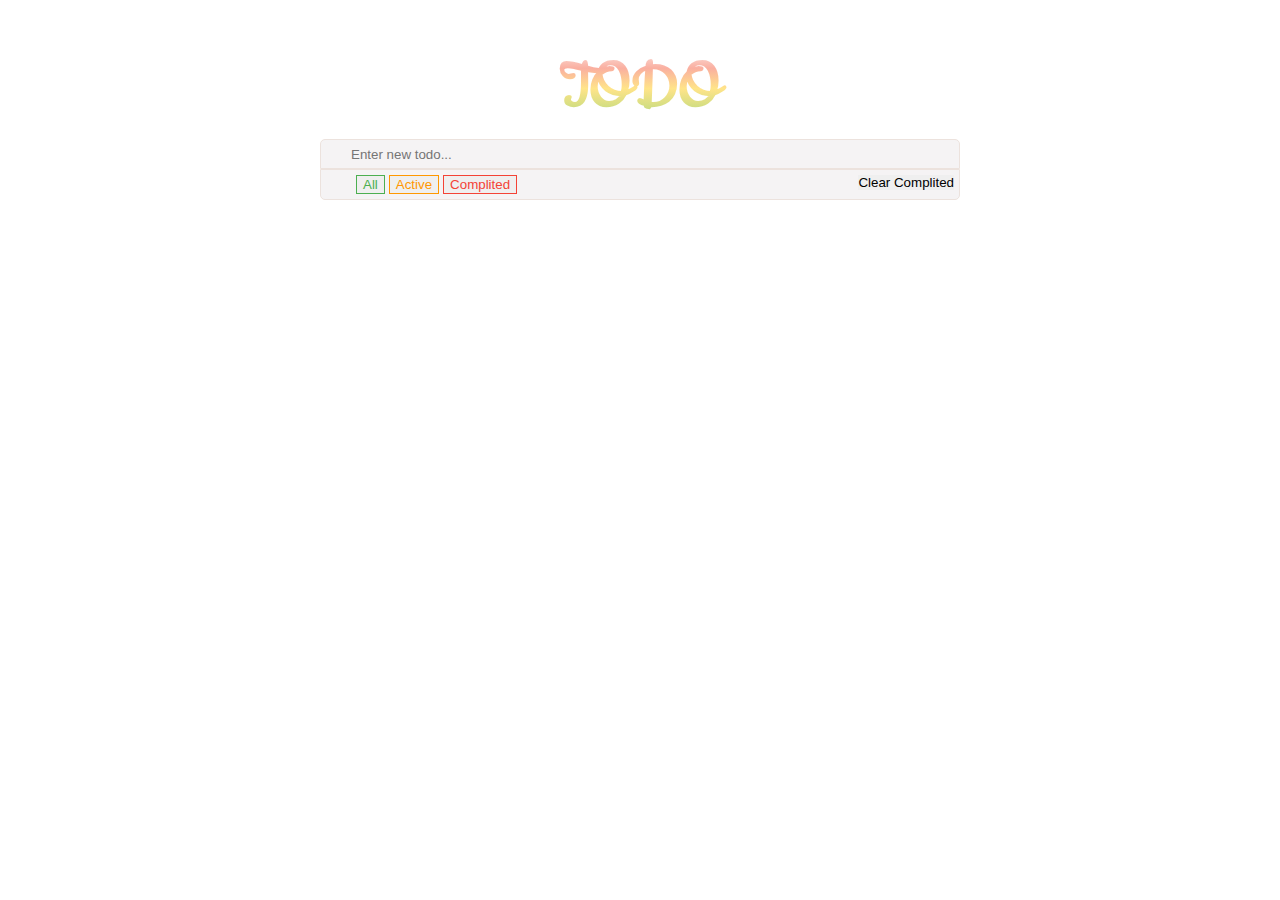
<file: index.html>
<!DOCTYPE html>
<html>
    <head>
        <meta charset="utf-8">
        <link rel="stylesheet" href="style/style.css">
        <link rel="stylesheet" href="fonts/stylesheet.css">
        <script src="script/script.js"></script>
        <title>TO DO</title>
    </head>
    <body>
        <div class="content">
            <h1>TODO</h1>
            <div class="add-input">
                <input type="text" name="" id="add-new-to-do" 
                placeholder="Enter new todo...">
            </div>
            <div class="list">
                <ul>
                    
                </ul>   
            </div>
            <div class="smth">
                <span id="left-to-do"></span>
                <button id="smth-all" class="btn-group-down green">All</button>
                <button id="smth-active" class="btn-group-down yellow">Active</button>
                <button id="smth-complited" class="btn-group-down red">Complited</button>
                <button id="smth-clear-complited">Clear Complited</button>
            </div>
        </div>
    </body>
</html>
</file>
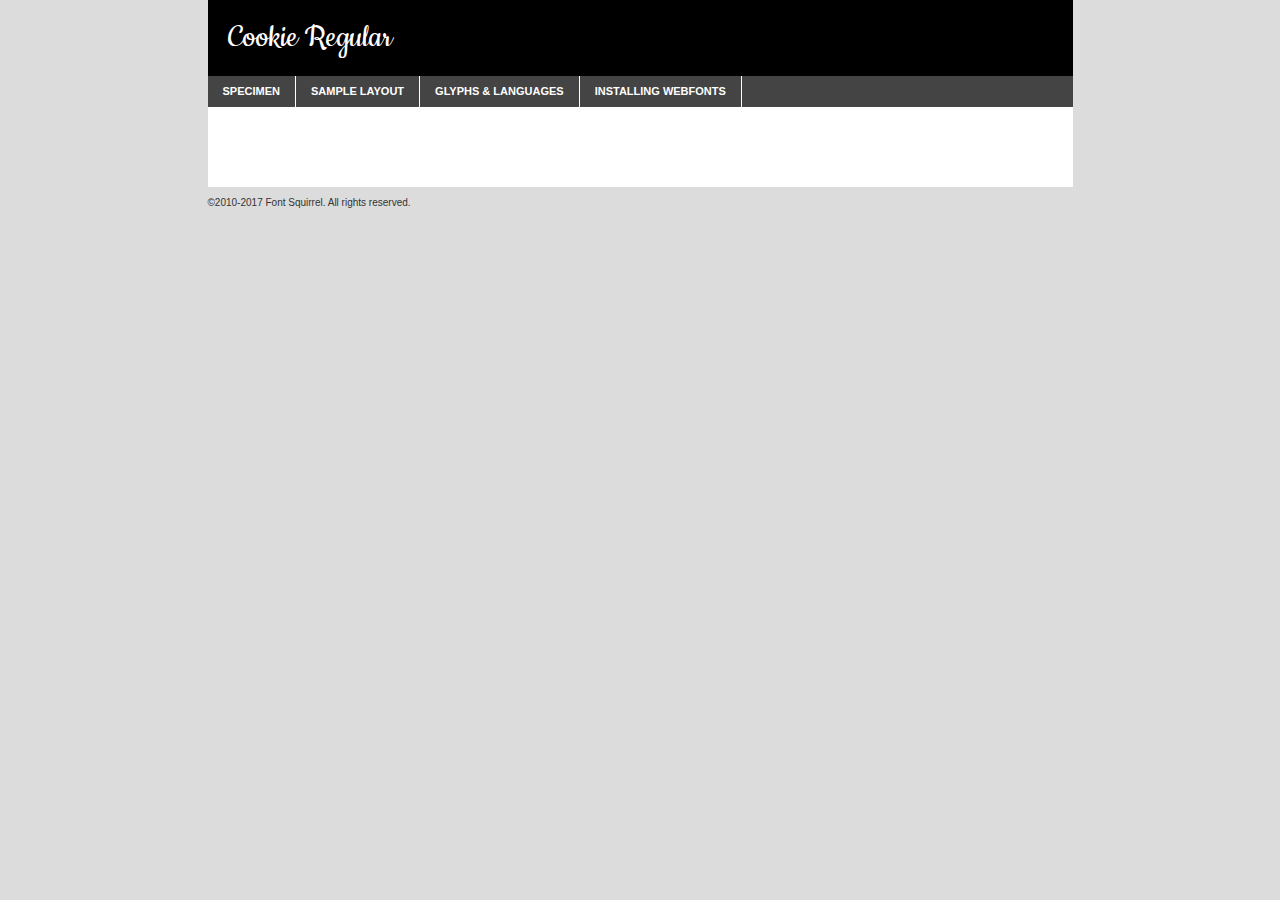
<file: fonts/19076-demo.html>
<!DOCTYPE html PUBLIC "-//W3C//DTD XHTML 1.0 Transitional//EN"
	"http://www.w3.org/TR/xhtml1/DTD/xhtml1-transitional.dtd">

<html xmlns="http://www.w3.org/1999/xhtml" xml:lang="en" lang="en">
<head>
	<meta http-equiv="Content-Type" content="text/html; charset=utf-8" />
	<script src="http://ajax.googleapis.com/ajax/libs/jquery/1.7.2/jquery.min.js" type="text/javascript" charset="utf-8"></script>
	<script type="text/javascript">
	(function($){$.fn.easyTabs=function(option){var param=jQuery.extend({fadeSpeed:"fast",defaultContent:1,activeClass:'active'},option);$(this).each(function(){var thisId="#"+this.id;if(param.defaultContent==''){param.defaultContent=1;}
	if(typeof param.defaultContent=="number")
	{var defaultTab=$(thisId+" .tabs li:eq("+(param.defaultContent-1)+") a").attr('href').substr(1);}else{var defaultTab=param.defaultContent;}
	$(thisId+" .tabs li a").each(function(){var tabToHide=$(this).attr('href').substr(1);$("#"+tabToHide).addClass('easytabs-tab-content');});hideAll();changeContent(defaultTab);function hideAll(){$(thisId+" .easytabs-tab-content").hide();}
	function changeContent(tabId){hideAll();$(thisId+" .tabs li").removeClass(param.activeClass);$(thisId+" .tabs li a[href=#"+tabId+"]").closest('li').addClass(param.activeClass);if(param.fadeSpeed!="none")
	{$(thisId+" #"+tabId).fadeIn(param.fadeSpeed);}else{$(thisId+" #"+tabId).show();}}
	$(thisId+" .tabs li").click(function(){var tabId=$(this).find('a').attr('href').substr(1);changeContent(tabId);return false;});});}})(jQuery);
	</script>
	<link rel="stylesheet" href="specimen_files/specimen_stylesheet.css" type="text/css" charset="utf-8" />
	<link rel="stylesheet" href="stylesheet.css" type="text/css" charset="utf-8" />

	<style type="text/css">
					body{
				font-family: 'cookieregular';
							}
		</style>

	<title>Cookie Regular Specimen</title>
	
	
	<script type="text/javascript" charset="utf-8">
		$(document).ready(function() {
			$('#container').easyTabs({defaultContent:1});
		});
	</script>
</head>

<body>
<div id="container">
	<div id="header">
		Cookie Regular	</div>
	<ul class="tabs">
		<li><a href="#specimen">Specimen</a></li>
		<li><a href="#layout">Sample Layout</a></li>
				<li><a href="#glyphs">Glyphs &amp; Languages</a></li>
		<li><a href="#installing">Installing Webfonts</a></li>
		
	</ul>
	
	<div id="main_content">

		
			<div id="specimen">
		
				<div class="section">
					<div class="grid12 firstcol">
						<div class="huge">AaBb</div>
					</div>
				</div>
		
				<div class="section">
					<div class="glyph_range">A&#x200B;B&#x200b;C&#x200b;D&#x200b;E&#x200b;F&#x200b;G&#x200b;H&#x200b;I&#x200b;J&#x200b;K&#x200b;L&#x200b;M&#x200b;N&#x200b;O&#x200b;P&#x200b;Q&#x200b;R&#x200b;S&#x200b;T&#x200b;U&#x200b;V&#x200b;W&#x200b;X&#x200b;Y&#x200b;Z&#x200b;a&#x200b;b&#x200b;c&#x200b;d&#x200b;e&#x200b;f&#x200b;g&#x200b;h&#x200b;i&#x200b;j&#x200b;k&#x200b;l&#x200b;m&#x200b;n&#x200b;o&#x200b;p&#x200b;q&#x200b;r&#x200b;s&#x200b;t&#x200b;u&#x200b;v&#x200b;w&#x200b;x&#x200b;y&#x200b;z&#x200b;1&#x200b;2&#x200b;3&#x200b;4&#x200b;5&#x200b;6&#x200b;7&#x200b;8&#x200b;9&#x200b;0&#x200b;&amp;&#x200b;.&#x200b;,&#x200b;?&#x200b;!&#x200b;&#64;&#x200b;(&#x200b;)&#x200b;#&#x200b;$&#x200b;%&#x200b;*&#x200b;+&#x200b;-&#x200b;=&#x200b;:&#x200b;;</div>
				</div>
				<div class="section">
					<div class="grid12 firstcol">
						<table class="sample_table">
							<tr><td>10</td><td class="size10">abcdefghijklmnopqrstuvwxyzABCDEFGHIJKLMNOPQRSTUVWXYZ0123456789abcdefghijklmnopqrstuvwxyzABCDEFGHIJKLMNOPQRSTUVWXYZ0123456789abcdefghijklmnopqrstuvwxyzABCDEFGHIJKLMNOPQRSTUVWXYZ</td></tr>
							<tr><td>11</td><td class="size11">abcdefghijklmnopqrstuvwxyzABCDEFGHIJKLMNOPQRSTUVWXYZ0123456789abcdefghijklmnopqrstuvwxyzABCDEFGHIJKLMNOPQRSTUVWXYZ0123456789abcdefghijklmnopqrstuvwxyzABCDEFGHIJKLMNOPQRSTUVWXYZ</td></tr>
							<tr><td>12</td><td class="size12">abcdefghijklmnopqrstuvwxyzABCDEFGHIJKLMNOPQRSTUVWXYZ0123456789abcdefghijklmnopqrstuvwxyzABCDEFGHIJKLMNOPQRSTUVWXYZ0123456789abcdefghijklmnopqrstuvwxyzABCDEFGHIJKLMNOPQRSTUVWXYZ</td></tr>
							<tr><td>13</td><td class="size13">abcdefghijklmnopqrstuvwxyzABCDEFGHIJKLMNOPQRSTUVWXYZ0123456789abcdefghijklmnopqrstuvwxyzABCDEFGHIJKLMNOPQRSTUVWXYZ0123456789abcdefghijklmnopqrstuvwxyzABCDEFGHIJKLMNOPQRSTUVWXYZ</td></tr>
							<tr><td>14</td><td class="size14">abcdefghijklmnopqrstuvwxyzABCDEFGHIJKLMNOPQRSTUVWXYZ0123456789abcdefghijklmnopqrstuvwxyzABCDEFGHIJKLMNOPQRSTUVWXYZ0123456789abcdefghijklmnopqrstuvwxyzABCDEFGHIJKLMNOPQRSTUVWXYZ</td></tr>
							<tr><td>16</td><td class="size16">abcdefghijklmnopqrstuvwxyzABCDEFGHIJKLMNOPQRSTUVWXYZ0123456789abcdefghijklmnopqrstuvwxyzABCDEFGHIJKLMNOPQRSTUVWXYZ</td></tr>
							<tr><td>18</td><td class="size18">abcdefghijklmnopqrstuvwxyzABCDEFGHIJKLMNOPQRSTUVWXYZ0123456789abcdefghijklmnopqrstuvwxyzABCDEFGHIJKLMNOPQRSTUVWXYZ</td></tr>
							<tr><td>20</td><td class="size20">abcdefghijklmnopqrstuvwxyzABCDEFGHIJKLMNOPQRSTUVWXYZ0123456789abcdefghijklmnopqrstuvwxyzABCDEFGHIJKLMNOPQRSTUVWXYZ</td></tr>
							<tr><td>24</td><td class="size24">abcdefghijklmnopqrstuvwxyzABCDEFGHIJKLMNOPQRSTUVWXYZ0123456789abcdefghijklmnopqrstuvwxyzABCDEFGHIJKLMNOPQRSTUVWXYZ</td></tr>
							<tr><td>30</td><td class="size30">abcdefghijklmnopqrstuvwxyzABCDEFGHIJKLMNOPQRSTUVWXYZ0123456789abcdefghijklmnopqrstuvwxyzABCDEFGHIJKLMNOPQRSTUVWXYZ</td></tr>
							<tr><td>36</td><td class="size36">abcdefghijklmnopqrstuvwxyzABCDEFGHIJKLMNOPQRSTUVWXYZ0123456789abcdefghijklmnopqrstuvwxyzABCDEFGHIJKLMNOPQRSTUVWXYZ</td></tr>
							<tr><td>48</td><td class="size48">abcdefghijklmnopqrstuvwxyzABCDEFGHIJKLMNOPQRSTUVWXYZ0123456789abcdefghijklmnopqrstuvwxyzABCDEFGHIJKLMNOPQRSTUVWXYZ</td></tr>
							<tr><td>60</td><td class="size60">abcdefghijklmnopqrstuvwxyzABCDEFGHIJKLMNOPQRSTUVWXYZ0123456789abcdefghijklmnopqrstuvwxyzABCDEFGHIJKLMNOPQRSTUVWXYZ</td></tr>
							<tr><td>72</td><td class="size72">abcdefghijklmnopqrstuvwxyzABCDEFGHIJKLMNOPQRSTUVWXYZ0123456789abcdefghijklmnopqrstuvwxyzABCDEFGHIJKLMNOPQRSTUVWXYZ</td></tr>
							<tr><td>90</td><td class="size90">abcdefghijklmnopqrstuvwxyzABCDEFGHIJKLMNOPQRSTUVWXYZ0123456789abcdefghijklmnopqrstuvwxyzABCDEFGHIJKLMNOPQRSTUVWXYZ</td></tr>
						</table>
				
					</div>
			
				</div>
		
		
		
								<div class="section" id="bodycomparison">


										<div id="xheight">
				<div class="fontbody">&#x25FC;&#x25FC;&#x25FC;&#x25FC;&#x25FC;&#x25FC;&#x25FC;&#x25FC;&#x25FC;&#x25FC;&#x25FC;&#x25FC;&#x25FC;&#x25FC;&#x25FC;&#x25FC;&#x25FC;&#x25FC;&#x25FC;&#x25FC;&#x25FC;&#x25FC;&#x25FC;&#x25FC;&#x25FC;&#x25FC;&#x25FC;&#x25FC;&#x25FC;&#x25FC;&#x25FC;&#x25FC;&#x25FC;&#x25FC;&#x25FC;&#x25FC;&#x25FC;&#x25FC;&#x25FC;&#x25FC;&#x25FC;&#x25FC;&#x25FC;&#x25FC;&#x25FC;&#x25FC;&#x25FC;&#x25FC;&#x25FC;&#x25FC;&#x25FC;&#x25FC;&#x25FC;&#x25FC;&#x25FC;&#x25FC;&#x25FC;&#x25FC;&#x25FC;&#x25FC;&#x25FC;&#x25FC;&#x25FC;&#x25FC;&#x25FC;&#x25FC;&#x25FC;&#x25FC;&#x25FC;&#x25FC;&#x25FC;&#x25FC;&#x25FC;&#x25FC;&#x25FC;&#x25FC;&#x25FC;&#x25FC;&#x25FC;&#x25FC;&#x25FC;&#x25FC;&#x25FC;&#x25FC;&#x25FC;&#x25FC;&#x25FC;&#x25FC;&#x25FC;&#x25FC;&#x25FC;&#x25FC;&#x25FC;&#x25FC;&#x25FC;&#x25FC;&#x25FC;&#x25FC;&#x25FC;body</div><div class="arialbody">body</div><div class="verdanabody">body</div><div class="georgiabody">body</div></div>
										<div class="fontbody" style="z-index:1">
											body<span>Cookie Regular</span>
										</div>
										<div class="arialbody" style="z-index:1">
											body<span>Arial</span>
										</div>
										<div class="verdanabody" style="z-index:1">
											body<span>Verdana</span>
										</div>
										<div class="georgiabody" style="z-index:1">
											body<span>Georgia</span>
										</div>



								</div>
		
		
				<div class="section psample psample_row1" id="">
					
					<div class="grid2 firstcol">
						<p class="size10"><span>10.</span>Aenean lacinia bibendum nulla sed consectetur. Fusce dapibus, tellus ac cursus commodo, tortor mauris condimentum nibh, ut fermentum massa justo sit amet risus. Nullam id dolor id nibh ultricies vehicula ut id elit. Cum sociis natoque penatibus et magnis dis parturient montes, nascetur ridiculus mus. Nulla vitae elit libero, a pharetra augue.</p>
			
					</div>
					<div class="grid3">
						<p class="size11"><span>11.</span>Aenean lacinia bibendum nulla sed consectetur. Fusce dapibus, tellus ac cursus commodo, tortor mauris condimentum nibh, ut fermentum massa justo sit amet risus. Nullam id dolor id nibh ultricies vehicula ut id elit. Cum sociis natoque penatibus et magnis dis parturient montes, nascetur ridiculus mus. Nulla vitae elit libero, a pharetra augue.</p>
			
					</div>
					<div class="grid3">
						<p class="size12"><span>12.</span>Aenean lacinia bibendum nulla sed consectetur. Fusce dapibus, tellus ac cursus commodo, tortor mauris condimentum nibh, ut fermentum massa justo sit amet risus. Nullam id dolor id nibh ultricies vehicula ut id elit. Cum sociis natoque penatibus et magnis dis parturient montes, nascetur ridiculus mus. Nulla vitae elit libero, a pharetra augue.</p>
			
					</div>
					<div class="grid4">
						<p class="size13"><span>13.</span>Aenean lacinia bibendum nulla sed consectetur. Fusce dapibus, tellus ac cursus commodo, tortor mauris condimentum nibh, ut fermentum massa justo sit amet risus. Nullam id dolor id nibh ultricies vehicula ut id elit. Cum sociis natoque penatibus et magnis dis parturient montes, nascetur ridiculus mus. Nulla vitae elit libero, a pharetra augue.</p>
			
					</div>
					<div class="white_blend"></div>
					
				</div>
				<div class="section psample psample_row2" id="">
					<div class="grid3 firstcol">
						<p class="size14"><span>14.</span>Aenean lacinia bibendum nulla sed consectetur. Fusce dapibus, tellus ac cursus commodo, tortor mauris condimentum nibh, ut fermentum massa justo sit amet risus. Nullam id dolor id nibh ultricies vehicula ut id elit. Cum sociis natoque penatibus et magnis dis parturient montes, nascetur ridiculus mus. Nulla vitae elit libero, a pharetra augue.</p>
			
					</div>
					<div class="grid4">
						<p class="size16"><span>16.</span>Aenean lacinia bibendum nulla sed consectetur. Fusce dapibus, tellus ac cursus commodo, tortor mauris condimentum nibh, ut fermentum massa justo sit amet risus. Nullam id dolor id nibh ultricies vehicula ut id elit. Cum sociis natoque penatibus et magnis dis parturient montes, nascetur ridiculus mus. Nulla vitae elit libero, a pharetra augue.</p>
			
					</div>
					<div class="grid5">
						<p class="size18"><span>18.</span>Aenean lacinia bibendum nulla sed consectetur. Fusce dapibus, tellus ac cursus commodo, tortor mauris condimentum nibh, ut fermentum massa justo sit amet risus. Nullam id dolor id nibh ultricies vehicula ut id elit. Cum sociis natoque penatibus et magnis dis parturient montes, nascetur ridiculus mus. Nulla vitae elit libero, a pharetra augue.</p>
			
					</div>

					<div class="white_blend"></div>

				</div>
				
				<div class="section psample psample_row3" id="">
					<div class="grid5 firstcol">
						<p class="size20"><span>20.</span>Aenean lacinia bibendum nulla sed consectetur. Fusce dapibus, tellus ac cursus commodo, tortor mauris condimentum nibh, ut fermentum massa justo sit amet risus. Nullam id dolor id nibh ultricies vehicula ut id elit. Cum sociis natoque penatibus et magnis dis parturient montes, nascetur ridiculus mus. Nulla vitae elit libero, a pharetra augue.</p>
					</div>
					<div class="grid7">
						<p class="size24"><span>24.</span>Aenean lacinia bibendum nulla sed consectetur. Fusce dapibus, tellus ac cursus commodo, tortor mauris condimentum nibh, ut fermentum massa justo sit amet risus. Nullam id dolor id nibh ultricies vehicula ut id elit. Cum sociis natoque penatibus et magnis dis parturient montes, nascetur ridiculus mus. Nulla vitae elit libero, a pharetra augue.</p>
					</div>
					
					<div class="white_blend"></div>
					
				</div>
				
				<div class="section psample psample_row4" id="">
					<div class="grid12 firstcol">
						<p class="size30"><span>30.</span>Aenean lacinia bibendum nulla sed consectetur. Fusce dapibus, tellus ac cursus commodo, tortor mauris condimentum nibh, ut fermentum massa justo sit amet risus. Nullam id dolor id nibh ultricies vehicula ut id elit. Cum sociis natoque penatibus et magnis dis parturient montes, nascetur ridiculus mus. Nulla vitae elit libero, a pharetra augue.</p>
					</div>
					<div class="white_blend"></div>
					
				</div>
				
				
				
				<div class="section psample psample_row1 fullreverse">
					<div class="grid2 firstcol">
						<p class="size10"><span>10.</span>Aenean lacinia bibendum nulla sed consectetur. Fusce dapibus, tellus ac cursus commodo, tortor mauris condimentum nibh, ut fermentum massa justo sit amet risus. Nullam id dolor id nibh ultricies vehicula ut id elit. Cum sociis natoque penatibus et magnis dis parturient montes, nascetur ridiculus mus. Nulla vitae elit libero, a pharetra augue.</p>
			
					</div>
					<div class="grid3">
						<p class="size11"><span>11.</span>Aenean lacinia bibendum nulla sed consectetur. Fusce dapibus, tellus ac cursus commodo, tortor mauris condimentum nibh, ut fermentum massa justo sit amet risus. Nullam id dolor id nibh ultricies vehicula ut id elit. Cum sociis natoque penatibus et magnis dis parturient montes, nascetur ridiculus mus. Nulla vitae elit libero, a pharetra augue.</p>
			
					</div>
					<div class="grid3">
						<p class="size12"><span>12.</span>Aenean lacinia bibendum nulla sed consectetur. Fusce dapibus, tellus ac cursus commodo, tortor mauris condimentum nibh, ut fermentum massa justo sit amet risus. Nullam id dolor id nibh ultricies vehicula ut id elit. Cum sociis natoque penatibus et magnis dis parturient montes, nascetur ridiculus mus. Nulla vitae elit libero, a pharetra augue.</p>
			
					</div>
					<div class="grid4">
						<p class="size13"><span>13.</span>Aenean lacinia bibendum nulla sed consectetur. Fusce dapibus, tellus ac cursus commodo, tortor mauris condimentum nibh, ut fermentum massa justo sit amet risus. Nullam id dolor id nibh ultricies vehicula ut id elit. Cum sociis natoque penatibus et magnis dis parturient montes, nascetur ridiculus mus. Nulla vitae elit libero, a pharetra augue.</p>
			
					</div>
					<div class="black_blend"></div>
					
				</div>
				
				<div class="section psample psample_row2 fullreverse">
					<div class="grid3 firstcol">
						<p class="size14"><span>14.</span>Aenean lacinia bibendum nulla sed consectetur. Fusce dapibus, tellus ac cursus commodo, tortor mauris condimentum nibh, ut fermentum massa justo sit amet risus. Nullam id dolor id nibh ultricies vehicula ut id elit. Cum sociis natoque penatibus et magnis dis parturient montes, nascetur ridiculus mus. Nulla vitae elit libero, a pharetra augue.</p>
			
					</div>
					<div class="grid4">
						<p class="size16"><span>16.</span>Aenean lacinia bibendum nulla sed consectetur. Fusce dapibus, tellus ac cursus commodo, tortor mauris condimentum nibh, ut fermentum massa justo sit amet risus. Nullam id dolor id nibh ultricies vehicula ut id elit. Cum sociis natoque penatibus et magnis dis parturient montes, nascetur ridiculus mus. Nulla vitae elit libero, a pharetra augue.</p>
			
					</div>
					<div class="grid5">
						<p class="size18"><span>18.</span>Aenean lacinia bibendum nulla sed consectetur. Fusce dapibus, tellus ac cursus commodo, tortor mauris condimentum nibh, ut fermentum massa justo sit amet risus. Nullam id dolor id nibh ultricies vehicula ut id elit. Cum sociis natoque penatibus et magnis dis parturient montes, nascetur ridiculus mus. Nulla vitae elit libero, a pharetra augue.</p>
			
					</div>
					<div class="black_blend"></div>

				</div>
				
				<div class="section psample fullreverse psample_row3" id="">
					<div class="grid5 firstcol">
						<p class="size20"><span>20.</span>Aenean lacinia bibendum nulla sed consectetur. Fusce dapibus, tellus ac cursus commodo, tortor mauris condimentum nibh, ut fermentum massa justo sit amet risus. Nullam id dolor id nibh ultricies vehicula ut id elit. Cum sociis natoque penatibus et magnis dis parturient montes, nascetur ridiculus mus. Nulla vitae elit libero, a pharetra augue.</p>
					</div>
					<div class="grid7">
						<p class="size24"><span>24.</span>Aenean lacinia bibendum nulla sed consectetur. Fusce dapibus, tellus ac cursus commodo, tortor mauris condimentum nibh, ut fermentum massa justo sit amet risus. Nullam id dolor id nibh ultricies vehicula ut id elit. Cum sociis natoque penatibus et magnis dis parturient montes, nascetur ridiculus mus. Nulla vitae elit libero, a pharetra augue.</p>
					</div>
					
					<div class="black_blend"></div>
					
				</div>
				
				<div class="section psample fullreverse psample_row4" id="" style="border-bottom: 20px #000 solid;">
					<div class="grid12 firstcol">
						<p class="size30"><span>30.</span>Aenean lacinia bibendum nulla sed consectetur. Fusce dapibus, tellus ac cursus commodo, tortor mauris condimentum nibh, ut fermentum massa justo sit amet risus. Nullam id dolor id nibh ultricies vehicula ut id elit. Cum sociis natoque penatibus et magnis dis parturient montes, nascetur ridiculus mus. Nulla vitae elit libero, a pharetra augue.</p>
					</div>
					<div class="black_blend"></div>
					
				</div>
				
				
				
				
			</div>
			
			<div id="layout">
				
				<div class="section">
					
					<div class="grid12 firstcol">
						<h1>Lorem Ipsum Dolor</h1>
						<h2>Etiam porta sem malesuada magna mollis euismod</h2>
						
						<p class="byline">By <a href="#link">Aenean Lacinia</a></p>
					</div>
				</div>
				<div class="section">
					<div class="grid8 firstcol">
						<p class="large">Donec sed odio dui. Morbi leo risus, porta ac consectetur ac, vestibulum at eros. Fusce dapibus, tellus ac cursus commodo, tortor mauris condimentum nibh, ut fermentum massa justo sit amet risus. </p>

						
						<h3>Pellentesque ornare sem</h3>

						<p>Maecenas sed diam eget risus varius blandit sit amet non magna. Maecenas faucibus mollis interdum. Donec ullamcorper nulla non metus auctor fringilla. Nullam id dolor id nibh ultricies vehicula ut id elit. Nullam id dolor id nibh ultricies vehicula ut id elit. </p>

						<p>Aenean eu leo quam. Pellentesque ornare sem lacinia quam venenatis vestibulum. Lorem ipsum dolor sit amet, consectetur adipiscing elit. Cum sociis natoque penatibus et magnis dis parturient montes, nascetur ridiculus mus. </p>

						<p>Nulla vitae elit libero, a pharetra augue. Praesent commodo cursus magna, vel scelerisque nisl consectetur et. Aenean lacinia bibendum nulla sed consectetur. </p>

						<p>Nullam quis risus eget urna mollis ornare vel eu leo. Nullam quis risus eget urna mollis ornare vel eu leo. Maecenas sed diam eget risus varius blandit sit amet non magna. Donec ullamcorper nulla non metus auctor fringilla. </p>

						<h3>Cras mattis consectetur</h3>

						<p>Aenean eu leo quam. Pellentesque ornare sem lacinia quam venenatis vestibulum. Aenean lacinia bibendum nulla sed consectetur. Integer posuere erat a ante venenatis dapibus posuere velit aliquet. Cras mattis consectetur purus sit amet fermentum. </p>

						<p>Nullam id dolor id nibh ultricies vehicula ut id elit. Nullam quis risus eget urna mollis ornare vel eu leo. Cras mattis consectetur purus sit amet fermentum.</p>
					</div>
					
					<div class="grid4 sidebar">
						
						<div class="box reverse">
							<p class="last">Nullam quis risus eget urna mollis ornare vel eu leo. Donec ullamcorper nulla non metus auctor fringilla. Cras mattis consectetur purus sit amet fermentum. Sed posuere consectetur est at lobortis. Lorem ipsum dolor sit amet, consectetur adipiscing elit. </p>
						</div>
						
						<p class="caption">Maecenas sed diam eget risus varius.</p>

						<p>Vestibulum id ligula porta felis euismod semper. Integer posuere erat a ante venenatis dapibus posuere velit aliquet. Vestibulum id ligula porta felis euismod semper. Sed posuere consectetur est at lobortis. Maecenas sed diam eget risus varius blandit sit amet non magna. Fusce dapibus, tellus ac cursus commodo, tortor mauris condimentum nibh, ut fermentum massa justo sit amet risus. </p>

					

						<p>Duis mollis, est non commodo luctus, nisi erat porttitor ligula, eget lacinia odio sem nec elit. Aenean lacinia bibendum nulla sed consectetur. Vivamus sagittis lacus vel augue laoreet rutrum faucibus dolor auctor. Aenean lacinia bibendum nulla sed consectetur. Nullam quis risus eget urna mollis ornare vel eu leo. </p>

						<p>Praesent commodo cursus magna, vel scelerisque nisl consectetur et. Donec ullamcorper nulla non metus auctor fringilla. Maecenas faucibus mollis interdum. Fusce dapibus, tellus ac cursus commodo, tortor mauris condimentum nibh, ut fermentum massa justo sit amet risus. </p>

					</div>
				</div>
				
			</div>


			



		<div id="glyphs">
			<div class="section">
				<div class="grid12 firstcol">
			
				<h1>Language Support</h1>
				<p>The subset of Cookie Regular in this kit supports the following languages:<br />
			
					Albanian, Basque, Breton, Chamorro, Danish, Dutch, English, Faroese, Finnish, French, Frisian, Galician, German, Icelandic, Italian, Malagasy, Norwegian, Portuguese, Spanish, Alsatian, Aragonese, Arapaho, Arrernte, Asturian, Aymara, Bislama, Cebuano, Corsican, Fijian, French_creole, Genoese, Gilbertese, Greenlandic, Haitian_creole, Hiligaynon, Hmong, Hopi, Ibanag, Iloko_ilokano, Indonesian, Interglossa_glosa, Interlingua, Irish_gaelic, Jerriais, Lojban, Lombard, Luxembourgeois, Manx, Mohawk, Norfolk_pitcairnese, Occitan, Oromo, Pangasinan, Papiamento, Piedmontese, Potawatomi, Rhaeto-romance, Romansh, Rotokas, Sami_lule, Samoan, Sardinian, Scots_gaelic, Seychelles_creole, Shona, Sicilian, Somali, Southern_ndebele, Swahili, Swati_swazi, Tagalog_filipino_pilipino, Tetum, Tok_pisin, Uyghur_latinized, Volapuk, Walloon, Warlpiri, Xhosa, Yapese, Zulu, Latinbasic, Ubasic, Demo				</p>
				<h1>Glyph Chart</h1>
				<p>The subset of Cookie Regular in this kit includes all the glyphs listed below. Unicode entities are included above each glyph to help you insert individual characters into your layout.</p>
				<div id="glyph_chart">
			
																				 <div><p>&amp;#13;</p>&#13;</div>
																				 <div><p>&amp;#32;</p>&#32;</div>
																				 <div><p>&amp;#33;</p>&#33;</div>
																				 <div><p>&amp;#34;</p>&#34;</div>
																				 <div><p>&amp;#35;</p>&#35;</div>
																				 <div><p>&amp;#36;</p>&#36;</div>
																				 <div><p>&amp;#37;</p>&#37;</div>
																				 <div><p>&amp;#38;</p>&#38;</div>
																				 <div><p>&amp;#39;</p>&#39;</div>
																				 <div><p>&amp;#40;</p>&#40;</div>
																				 <div><p>&amp;#41;</p>&#41;</div>
																				 <div><p>&amp;#42;</p>&#42;</div>
																				 <div><p>&amp;#43;</p>&#43;</div>
																				 <div><p>&amp;#44;</p>&#44;</div>
																				 <div><p>&amp;#45;</p>&#45;</div>
																				 <div><p>&amp;#46;</p>&#46;</div>
																				 <div><p>&amp;#47;</p>&#47;</div>
																				 <div><p>&amp;#48;</p>&#48;</div>
																				 <div><p>&amp;#49;</p>&#49;</div>
																				 <div><p>&amp;#50;</p>&#50;</div>
																				 <div><p>&amp;#51;</p>&#51;</div>
																				 <div><p>&amp;#52;</p>&#52;</div>
																				 <div><p>&amp;#53;</p>&#53;</div>
																				 <div><p>&amp;#54;</p>&#54;</div>
																				 <div><p>&amp;#55;</p>&#55;</div>
																				 <div><p>&amp;#56;</p>&#56;</div>
																				 <div><p>&amp;#57;</p>&#57;</div>
																				 <div><p>&amp;#58;</p>&#58;</div>
																				 <div><p>&amp;#59;</p>&#59;</div>
																				 <div><p>&amp;#60;</p>&#60;</div>
																				 <div><p>&amp;#61;</p>&#61;</div>
																				 <div><p>&amp;#62;</p>&#62;</div>
																				 <div><p>&amp;#63;</p>&#63;</div>
																				 <div><p>&amp;#64;</p>&#64;</div>
																				 <div><p>&amp;#65;</p>&#65;</div>
																				 <div><p>&amp;#66;</p>&#66;</div>
																				 <div><p>&amp;#67;</p>&#67;</div>
																				 <div><p>&amp;#68;</p>&#68;</div>
																				 <div><p>&amp;#69;</p>&#69;</div>
																				 <div><p>&amp;#70;</p>&#70;</div>
																				 <div><p>&amp;#71;</p>&#71;</div>
																				 <div><p>&amp;#72;</p>&#72;</div>
																				 <div><p>&amp;#73;</p>&#73;</div>
																				 <div><p>&amp;#74;</p>&#74;</div>
																				 <div><p>&amp;#75;</p>&#75;</div>
																				 <div><p>&amp;#76;</p>&#76;</div>
																				 <div><p>&amp;#77;</p>&#77;</div>
																				 <div><p>&amp;#78;</p>&#78;</div>
																				 <div><p>&amp;#79;</p>&#79;</div>
																				 <div><p>&amp;#80;</p>&#80;</div>
																				 <div><p>&amp;#81;</p>&#81;</div>
																				 <div><p>&amp;#82;</p>&#82;</div>
																				 <div><p>&amp;#83;</p>&#83;</div>
																				 <div><p>&amp;#84;</p>&#84;</div>
																				 <div><p>&amp;#85;</p>&#85;</div>
																				 <div><p>&amp;#86;</p>&#86;</div>
																				 <div><p>&amp;#87;</p>&#87;</div>
																				 <div><p>&amp;#88;</p>&#88;</div>
																				 <div><p>&amp;#89;</p>&#89;</div>
																				 <div><p>&amp;#90;</p>&#90;</div>
																				 <div><p>&amp;#91;</p>&#91;</div>
																				 <div><p>&amp;#92;</p>&#92;</div>
																				 <div><p>&amp;#93;</p>&#93;</div>
																				 <div><p>&amp;#94;</p>&#94;</div>
																				 <div><p>&amp;#95;</p>&#95;</div>
																				 <div><p>&amp;#96;</p>&#96;</div>
																				 <div><p>&amp;#97;</p>&#97;</div>
																				 <div><p>&amp;#98;</p>&#98;</div>
																				 <div><p>&amp;#99;</p>&#99;</div>
																				 <div><p>&amp;#100;</p>&#100;</div>
																				 <div><p>&amp;#101;</p>&#101;</div>
																				 <div><p>&amp;#102;</p>&#102;</div>
																				 <div><p>&amp;#103;</p>&#103;</div>
																				 <div><p>&amp;#104;</p>&#104;</div>
																				 <div><p>&amp;#105;</p>&#105;</div>
																				 <div><p>&amp;#106;</p>&#106;</div>
																				 <div><p>&amp;#107;</p>&#107;</div>
																				 <div><p>&amp;#108;</p>&#108;</div>
																				 <div><p>&amp;#109;</p>&#109;</div>
																				 <div><p>&amp;#110;</p>&#110;</div>
																				 <div><p>&amp;#111;</p>&#111;</div>
																				 <div><p>&amp;#112;</p>&#112;</div>
																				 <div><p>&amp;#113;</p>&#113;</div>
																				 <div><p>&amp;#114;</p>&#114;</div>
																				 <div><p>&amp;#115;</p>&#115;</div>
																				 <div><p>&amp;#116;</p>&#116;</div>
																				 <div><p>&amp;#117;</p>&#117;</div>
																				 <div><p>&amp;#118;</p>&#118;</div>
																				 <div><p>&amp;#119;</p>&#119;</div>
																				 <div><p>&amp;#120;</p>&#120;</div>
																				 <div><p>&amp;#121;</p>&#121;</div>
																				 <div><p>&amp;#122;</p>&#122;</div>
																				 <div><p>&amp;#123;</p>&#123;</div>
																				 <div><p>&amp;#124;</p>&#124;</div>
																				 <div><p>&amp;#125;</p>&#125;</div>
																				 <div><p>&amp;#126;</p>&#126;</div>
																				 <div><p>&amp;#160;</p>&#160;</div>
																				 <div><p>&amp;#161;</p>&#161;</div>
																				 <div><p>&amp;#162;</p>&#162;</div>
																				 <div><p>&amp;#163;</p>&#163;</div>
																				 <div><p>&amp;#164;</p>&#164;</div>
																				 <div><p>&amp;#165;</p>&#165;</div>
																				 <div><p>&amp;#166;</p>&#166;</div>
																				 <div><p>&amp;#167;</p>&#167;</div>
																				 <div><p>&amp;#168;</p>&#168;</div>
																				 <div><p>&amp;#169;</p>&#169;</div>
																				 <div><p>&amp;#170;</p>&#170;</div>
																				 <div><p>&amp;#171;</p>&#171;</div>
																				 <div><p>&amp;#172;</p>&#172;</div>
																				 <div><p>&amp;#173;</p>&#173;</div>
																				 <div><p>&amp;#174;</p>&#174;</div>
																				 <div><p>&amp;#175;</p>&#175;</div>
																				 <div><p>&amp;#176;</p>&#176;</div>
																				 <div><p>&amp;#177;</p>&#177;</div>
																				 <div><p>&amp;#178;</p>&#178;</div>
																				 <div><p>&amp;#179;</p>&#179;</div>
																				 <div><p>&amp;#180;</p>&#180;</div>
																				 <div><p>&amp;#181;</p>&#181;</div>
																				 <div><p>&amp;#182;</p>&#182;</div>
																				 <div><p>&amp;#183;</p>&#183;</div>
																				 <div><p>&amp;#185;</p>&#185;</div>
																				 <div><p>&amp;#186;</p>&#186;</div>
																				 <div><p>&amp;#187;</p>&#187;</div>
																				 <div><p>&amp;#188;</p>&#188;</div>
																				 <div><p>&amp;#189;</p>&#189;</div>
																				 <div><p>&amp;#190;</p>&#190;</div>
																				 <div><p>&amp;#191;</p>&#191;</div>
																				 <div><p>&amp;#192;</p>&#192;</div>
																				 <div><p>&amp;#193;</p>&#193;</div>
																				 <div><p>&amp;#194;</p>&#194;</div>
																				 <div><p>&amp;#195;</p>&#195;</div>
																				 <div><p>&amp;#196;</p>&#196;</div>
																				 <div><p>&amp;#197;</p>&#197;</div>
																				 <div><p>&amp;#198;</p>&#198;</div>
																				 <div><p>&amp;#199;</p>&#199;</div>
																				 <div><p>&amp;#200;</p>&#200;</div>
																				 <div><p>&amp;#201;</p>&#201;</div>
																				 <div><p>&amp;#202;</p>&#202;</div>
																				 <div><p>&amp;#203;</p>&#203;</div>
																				 <div><p>&amp;#204;</p>&#204;</div>
																				 <div><p>&amp;#205;</p>&#205;</div>
																				 <div><p>&amp;#206;</p>&#206;</div>
																				 <div><p>&amp;#207;</p>&#207;</div>
																				 <div><p>&amp;#208;</p>&#208;</div>
																				 <div><p>&amp;#209;</p>&#209;</div>
																				 <div><p>&amp;#210;</p>&#210;</div>
																				 <div><p>&amp;#211;</p>&#211;</div>
																				 <div><p>&amp;#212;</p>&#212;</div>
																				 <div><p>&amp;#213;</p>&#213;</div>
																				 <div><p>&amp;#214;</p>&#214;</div>
																				 <div><p>&amp;#215;</p>&#215;</div>
																				 <div><p>&amp;#216;</p>&#216;</div>
																				 <div><p>&amp;#217;</p>&#217;</div>
																				 <div><p>&amp;#218;</p>&#218;</div>
																				 <div><p>&amp;#219;</p>&#219;</div>
																				 <div><p>&amp;#220;</p>&#220;</div>
																				 <div><p>&amp;#221;</p>&#221;</div>
																				 <div><p>&amp;#222;</p>&#222;</div>
																				 <div><p>&amp;#223;</p>&#223;</div>
																				 <div><p>&amp;#224;</p>&#224;</div>
																				 <div><p>&amp;#225;</p>&#225;</div>
																				 <div><p>&amp;#226;</p>&#226;</div>
																				 <div><p>&amp;#227;</p>&#227;</div>
																				 <div><p>&amp;#228;</p>&#228;</div>
																				 <div><p>&amp;#229;</p>&#229;</div>
																				 <div><p>&amp;#230;</p>&#230;</div>
																				 <div><p>&amp;#231;</p>&#231;</div>
																				 <div><p>&amp;#232;</p>&#232;</div>
																				 <div><p>&amp;#233;</p>&#233;</div>
																				 <div><p>&amp;#234;</p>&#234;</div>
																				 <div><p>&amp;#235;</p>&#235;</div>
																				 <div><p>&amp;#236;</p>&#236;</div>
																				 <div><p>&amp;#237;</p>&#237;</div>
																				 <div><p>&amp;#238;</p>&#238;</div>
																				 <div><p>&amp;#239;</p>&#239;</div>
																				 <div><p>&amp;#240;</p>&#240;</div>
																				 <div><p>&amp;#241;</p>&#241;</div>
																				 <div><p>&amp;#242;</p>&#242;</div>
																				 <div><p>&amp;#243;</p>&#243;</div>
																				 <div><p>&amp;#244;</p>&#244;</div>
																				 <div><p>&amp;#245;</p>&#245;</div>
																				 <div><p>&amp;#246;</p>&#246;</div>
																				 <div><p>&amp;#247;</p>&#247;</div>
																				 <div><p>&amp;#248;</p>&#248;</div>
																				 <div><p>&amp;#249;</p>&#249;</div>
																				 <div><p>&amp;#250;</p>&#250;</div>
																				 <div><p>&amp;#251;</p>&#251;</div>
																				 <div><p>&amp;#252;</p>&#252;</div>
																				 <div><p>&amp;#253;</p>&#253;</div>
																				 <div><p>&amp;#254;</p>&#254;</div>
																				 <div><p>&amp;#255;</p>&#255;</div>
																				 <div><p>&amp;#338;</p>&#338;</div>
																				 <div><p>&amp;#339;</p>&#339;</div>
																				 <div><p>&amp;#376;</p>&#376;</div>
																				 <div><p>&amp;#710;</p>&#710;</div>
																				 <div><p>&amp;#732;</p>&#732;</div>
																				 <div><p>&amp;#8192;</p>&#8192;</div>
																				 <div><p>&amp;#8193;</p>&#8193;</div>
																				 <div><p>&amp;#8194;</p>&#8194;</div>
																				 <div><p>&amp;#8195;</p>&#8195;</div>
																				 <div><p>&amp;#8196;</p>&#8196;</div>
																				 <div><p>&amp;#8197;</p>&#8197;</div>
																				 <div><p>&amp;#8198;</p>&#8198;</div>
																				 <div><p>&amp;#8199;</p>&#8199;</div>
																				 <div><p>&amp;#8200;</p>&#8200;</div>
																				 <div><p>&amp;#8201;</p>&#8201;</div>
																				 <div><p>&amp;#8202;</p>&#8202;</div>
																				 <div><p>&amp;#8208;</p>&#8208;</div>
																				 <div><p>&amp;#8209;</p>&#8209;</div>
																				 <div><p>&amp;#8210;</p>&#8210;</div>
																				 <div><p>&amp;#8211;</p>&#8211;</div>
																				 <div><p>&amp;#8212;</p>&#8212;</div>
																				 <div><p>&amp;#8216;</p>&#8216;</div>
																				 <div><p>&amp;#8217;</p>&#8217;</div>
																				 <div><p>&amp;#8218;</p>&#8218;</div>
																				 <div><p>&amp;#8220;</p>&#8220;</div>
																				 <div><p>&amp;#8221;</p>&#8221;</div>
																				 <div><p>&amp;#8222;</p>&#8222;</div>
																				 <div><p>&amp;#8226;</p>&#8226;</div>
																				 <div><p>&amp;#8230;</p>&#8230;</div>
																				 <div><p>&amp;#8239;</p>&#8239;</div>
																				 <div><p>&amp;#8249;</p>&#8249;</div>
																				 <div><p>&amp;#8250;</p>&#8250;</div>
																				 <div><p>&amp;#8287;</p>&#8287;</div>
																				 <div><p>&amp;#8364;</p>&#8364;</div>
																				 <div><p>&amp;#8482;</p>&#8482;</div>
																				 <div><p>&amp;#9724;</p>&#9724;</div>
																																						</div>	
				</div>
		
		
			</div>
		</div>
		
		
		<div id="specs">
			
		</div>
	
		<div id="installing">
			<div class="section">
				<div class="grid7 firstcol">
					<h1>Installing Webfonts</h1>
					
					<p>Webfonts are supported by all major browser platforms but not all in the same way. There are currently four different font formats that must be included in order to target all browsers. This includes TTF, WOFF, EOT and SVG.</p>
					
					<h2>1. Upload your webfonts</h2>
					<p>You must upload your webfont kit to your website. They should be in or near the same directory as your CSS files.</p>
					
					<h2>2. Include the webfont stylesheet</h2>
					<p>A special CSS @font-face declaration helps the various browsers select the appropriate font it needs without causing you a bunch of headaches. Learn more about this syntax by reading the <a href="https://www.fontspring.com/blog/further-hardening-of-the-bulletproof-syntax">Fontspring blog post</a> about it. The code for it is as follows:</p>


<code>
@font-face{ 
	font-family: 'MyWebFont';
	src: url('WebFont.eot');
	src: url('WebFont.eot?#iefix') format('embedded-opentype'),
	     url('WebFont.woff') format('woff'),
	     url('WebFont.ttf') format('truetype'),
	     url('WebFont.svg#webfont') format('svg');
}
</code>

	<p>We've already gone ahead and generated the code for you. All you have to do is link to the stylesheet in your HTML, like this:</p>
	<code>&lt;link rel=&quot;stylesheet&quot; href=&quot;stylesheet.css&quot; type=&quot;text/css&quot; charset=&quot;utf-8&quot; /&gt;</code>

					<h2>3. Modify your own stylesheet</h2>
					<p>To take advantage of your new fonts, you must tell your stylesheet to use them. Look at the original @font-face declaration above and find the property called "font-family." The name linked there will be what you use to reference the font. Prepend that webfont name to the font stack in the "font-family" property, inside the selector you want to change. For example:</p>
<code>p { font-family: 'WebFont', Arial, sans-serif; }</code>

<h2>4. Test</h2>
<p>Getting webfonts to work cross-browser <em>can</em> be tricky. Use the information in the sidebar to help you if you find that fonts aren't loading in a particular browser.</p>
				</div>
				
				<div class="grid5 sidebar">
					<div class="box">
						<h2>Troubleshooting<br />Font-Face Problems</h2>
						<p>Having trouble getting your webfonts to load in your new website? Here are some tips to sort out what might be the problem.</p>

						<h3>Fonts not showing in any browser</h3>

						<p>This sounds like you need to work on the plumbing. You either did not upload the fonts to the correct directory, or you did not link the fonts properly in the CSS. If you've confirmed that all this is correct and you still have a problem, take a look at your .htaccess file and see if requests are getting intercepted.</p>

						<h3>Fonts not loading in iPhone or iPad</h3>

						<p>The most common problem here is that you are serving the fonts from an IIS server. IIS refuses to serve files that have unknown MIME types. If that is the case, you must set the MIME type for SVG to "image/svg+xml" in the server settings. Follow these instructions from Microsoft if you need help.</p>

						<h3>Fonts not loading in Firefox</h3>

						<p>The primary reason for this failure? You are still using a version Firefox older than 3.5. So upgrade already! If that isn't it, then you are very likely serving fonts from a different domain. Firefox requires that all font assets be served from the same domain. Lastly it is possible that you need to add WOFF to your list of MIME types (if you are serving via IIS.)</p>

						<h3>Fonts not loading in IE</h3>

						<p>Are you looking at Internet Explorer on an actual Windows machine or are you cheating by using a service like Adobe BrowserLab? Many of these screenshot services do not render @font-face for IE. Best to test it on a real machine.</p>

						<h3>Fonts not loading in IE9</h3>

						<p>IE9, like Firefox, requires that fonts be served from the same domain as the website. Make sure that is the case.</p>
					</div>
				</div>
			</div>
			
		</div>
	
	</div>
	<div id="footer">
		<p>&copy;2010-2017 Font Squirrel. All rights reserved.</p>
	</div>
</div>
</body>
</html>
</file>
<file: style/style.css>
*{box-sizing: border-box;}


html,body{
    margin: 0;
}
.content{
    width: 50%;
    margin-left: 25%;
    margin-right: 25%;
}
h1{
    text-align: center;
    margin-bottom:10px;
    font-family: 'cookieregular' ;
    font-size: 72px;
    background: linear-gradient(#fae9e7,#faafa0,#ffe489,#cedd81,#b06d81);
    -webkit-background-clip: text;
    -webkit-text-fill-color: transparent;
}
#add-new-to-do{
    background-color: #f5f3f4;
    padding-left: 30px;
    height:30px;
    width: 100%;
    border:1px solid #ece2dd;
    border-radius: 5px 5px 0 0;
}
#add-new-to-do:focus{
    outline: none;
    background-color: #ece2dd;
}
ul{
    padding-left: 0;
    margin-top: 0;
    margin-bottom: 0;
}
li{
    font-size: 18px;
    padding: 5px 5px 5px 30px;
    list-style: none;
    background-color: #f5f3f4;
    border: 1px solid #ece2dd;
}
li:hover{
    background-color: #ece2dd;
}
.smth{
    width: 100%;
    background-color: #f5f3f4;
    border: 1px solid #ece2dd;
    border-radius: 0 0 5px 5px;
    padding: 5px;
}
#left-to-do{
    font-size: 0.8em;
}
button:focus{
    outline: none;
}
#smth-clear-complited{
    padding: 0;
    border: none;
    float: right;
}
#smth-clear-complited:hover{
    transform: translateY(0.5px);
}
#smth-clear-complited:active{
    transform: translateY(0px);
}
.btn-group-down{
    background-color: f5f3f4;
    border:1px solid black;
    color: black;
}

.green{
    margin-left: 30px;
    border-color: #4CAF50;
    color: #4CAF50;
}
.green:hover{
    background-color: #4CAF50;
    color: white;
}
.yellow{
    border-color: #ff9800;
    color: #ff9800;
}
.yellow:hover{
    background-color: #ff9800;
    color: white;
}
.red{
    border-color: #f44336;
    color: #f44336;
}
.red:hover{
    background-color: #f44336;
    color: white;
}

.complited{
    color: #a19b99;
    text-decoration-line: line-through;
}
/*if li not hovered display:none;
also change background color
just like li hovered bgclr
*/
.delete-item{
    background-color: rgba(0, 0, 0, 0.0);
    display: inline-block;
    float: right;
    font-size: 0.8em;
    border: none;
}
.delete-item:hover{
    transform: translateY(-0.5px);
    border-bottom: 1px solid grey;
}
</file>
<file: fonts/stylesheet.css>
/*! Generated by Font Squirrel (https://www.fontsquirrel.com) on February 21, 2020 */



@font-face {
    font-family: 'cookieregular';
    src: url('19076-webfont.woff2') format('woff2'),
         url('19076-webfont.woff') format('woff');
    font-weight: normal;
    font-style: normal;

}
</file>
<file: fonts/specimen_files/specimen_stylesheet.css>
@import url('grid_12-825-55-15.css');

/*  
	CSS Reset by Eric Meyer - Released under Public Domain
    http://meyerweb.com/eric/tools/css/reset/
*/
html, body, div, span, applet, object, iframe,
h1, h2, h3, h4, h5, h6, p, blockquote, pre,
a, abbr, acronym, address, big, cite, code,
del, dfn, em, font, img, ins, kbd, q, s, samp,
small, strike, strong, sub, sup, tt, var,
b, u, i, center, dl, dt, dd, ol, ul, li,
fieldset, form, label, legend, table, 
caption, tbody, tfoot, thead, tr, th, td 
                  {margin: 0;padding: 0;border: 0;outline: 0;
                  font-size: 100%;vertical-align: baseline;
                  background: transparent;}
body              {line-height: 1;}
ol, ul            {list-style: none;}
blockquote, q     {quotes: none;}
blockquote:before, blockquote:after,
q:before, q:after {content: '';	content: none;}
:focus            {outline: 0;}
ins               {text-decoration: none;}
del               {text-decoration: line-through;}
table             {border-collapse: collapse;border-spacing: 0;}




body {
	color: #000;
	background-color: #dcdcdc;
}

a {
	text-decoration: none;
	color: #1883ba;
}

h1{
	font-size: 32px;
	font-weight: normal;
	font-style: normal;
	margin-bottom: 18px;
}

h2{
	font-size: 18px;
}

#container {
	width: 865px;
	margin: 0px auto;
}


#header {
	padding: 20px;
	font-size: 36px;
	background-color: #000;
	color: #fff;
}

#header span {
	color: #666;
}
#main_content {
	background-color: #fff;
	padding: 60px 20px 20px;
}


#footer p {
	margin: 0;
	padding-top: 10px;
	padding-bottom: 50px;
	color: #333;
	font: 10px Arial, sans-serif;
}

.tabs {
	width: 100%;
	height: 31px;
	background-color: #444;
}
.tabs li {
	float:  left;
	margin: 0;
	overflow: hidden;
	background-color: #444;
}
.tabs li a {
	display: block;
	color: #fff;
	text-decoration: none;
	font: bold 11px/11px 'Arial';
	text-transform: uppercase;
	padding: 10px 15px;
	border-right: 1px solid #fff;
}

.tabs li a:hover {
		background-color: #00b3ff;

}

.tabs li.active a {
	color:  #000;
	background-color: #fff;
}



div.huge {
	
	font-size: 300px;
	line-height: 1em;
	padding: 0;
	letter-spacing: -.02em;
	overflow: hidden;
}
div.glyph_range {
	font-size: 72px;
	line-height: 1.1em;
}

.size10{ font-size: 10px; }
.size11{ font-size: 11px; }
.size12{ font-size: 12px; }
.size13{ font-size: 13px; }
.size14{ font-size: 14px; }
.size16{ font-size: 16px; }
.size18{ font-size: 18px; }
.size20{ font-size: 20px; }
.size24{ font-size: 24px; }
.size30{ font-size: 30px; }
.size36{ font-size: 36px; }
.size48{ font-size: 48px; }
.size60{ font-size: 60px; }
.size72{ font-size: 72px; }
.size90{ font-size: 90px; }


.psample_row1 {	height: 120px;}
.psample_row1 {	height: 120px;}
.psample_row2 {	height: 160px;}
.psample_row3 {	height: 160px;}
.psample_row4 {	height: 160px;}

.psample {
	overflow: hidden;
	position: relative;
}
.psample p {
	line-height: 1.3em;
	display: block;
	overflow: hidden;
	margin: 0;
}

.psample span {
	margin-right: .5em;
}

.white_blend {
	width: 100%;
	height: 61px;
	background-image: url([data-uri]);
	position: absolute;
	bottom: 0;
}
.black_blend {
	width: 100%;
	height: 61px;
	background-image: url([data-uri]);
	position: absolute;
	bottom: 0;
}
.fullreverse {
	background:  #000 !important;
	color:  #fff !important;
	margin-left: -20px;
	padding-left: 20px;
	margin-right: -20px;
	padding-right: 20px;
	padding: 20px;
	margin-bottom:0;
}


.sample_table td {
	padding-top: 3px;
	padding-bottom:5px;
	padding-left: 5px;
	vertical-align: middle;
	line-height: 1.2em;
}

.sample_table td:first-child {
	background-color: #eee;
	text-align: right;
	padding-right: 5px;
	padding-left: 0;
	padding: 5px;
	font: 11px/12px "Courier New", Courier, mono;
}

code {
	white-space: pre;
	background-color: #eee;
	display: block;
	padding: 10px;
	margin-bottom: 18px;
	overflow: auto;
}


.bottom,.last 	{margin-bottom:0 !important; padding-bottom:0 !important;}

.box  { 
  padding: 18px; 
  margin-bottom: 18px; 
  background: #eee; 
}

.reverse,.reversed { background:  #000 !important;color:  #fff !important; border: none !important;}

#bodycomparison {
	position: relative;
	overflow: hidden;
	font-size: 72px;
	height: 90px;
	white-space: nowrap;
}

#bodycomparison div{
	font-size: 72px;
	line-height: 90px;
	display: inline;
	margin: 0 15px 0 0;
	padding: 0;
}

#bodycomparison div span{
	font: 10px Arial;
	position: absolute;
	left: 0;
}
#xheight {
	float: none;
	position: absolute;
	color: #d9f3ff;
	font-size: 72px;
	line-height: 90px;
}

.fontbody {
 position: relative;
}
.arialbody{
	font-family: Arial;
	position: relative;
}
.verdanabody{
	font-family: Verdana;
	position: relative;
}
.georgiabody{
	font-family: Georgia;
	position: relative;
}

/* @group Layout page
 */

#layout h1 {
	font-size: 36px;
	line-height: 42px;
	font-weight: normal;
	font-style: normal;
}

#layout h2 {
	font-size: 24px;
	line-height: 23px;
	font-weight: normal;
	font-style: normal;
}

#layout h3 {
	font-size: 22px;
	line-height: 1.4em;
	margin-top: 1em;
	font-weight: normal;
	font-style: normal;
}


#layout p.byline {
	font-size: 12px;
	margin-top: 18px;
	line-height: 12px;
	margin-bottom: 0;
}
#layout p {
	font-size: 14px;
	line-height: 21px;
	margin-bottom: .5em;
}

#layout p.large{
	font-size: 18px;
	line-height: 26px;
}

#layout .sidebar p{
	font-size: 12px;
	line-height: 1.4em;
}

#layout p.caption {
	font-size: 10px;
	margin-top: -16px;
	margin-bottom: 18px;
}

/* @end */

/* @group Glyphs */

#glyph_chart div{
	background-color: #d9f3ff;
	color: black;
	float: left;
	font-size: 36px;
	height: 1.2em;
	line-height: 1.2em;
	margin-bottom: 1px;
	margin-right: 1px;
	text-align: center;
	width: 1.2em;
	position: relative;
	padding: .6em .2em .2em;
}

#glyph_chart div p {
	position: absolute;
	left: 0;
	top: 0;
	display: block;
	text-align: center;
	font: bold 9px Arial, sans-serif;
	background-color: #3a768f;
	width: 100%;
	color: #fff;
	padding: 2px 0;
}


#glyphs h1 {
	font-family: Arial, sans-serif;
}
/* @end */

/* @group Installing */

#installing {
	font: 13px Arial, sans-serif;
}

#installing p,
#glyphs p{
	line-height: 1.2em;
	margin-bottom: 18px;
	font: 13px Arial, sans-serif;
}



#installing h3{
	font-size: 15px;
	margin-top: 18px;
}

/* @end */

#rendering h1 {
	font-family: Arial, sans-serif;
}
.render_table td {
	font: 11px "Courier New", Courier, mono;
	vertical-align: middle;
}
</file>
